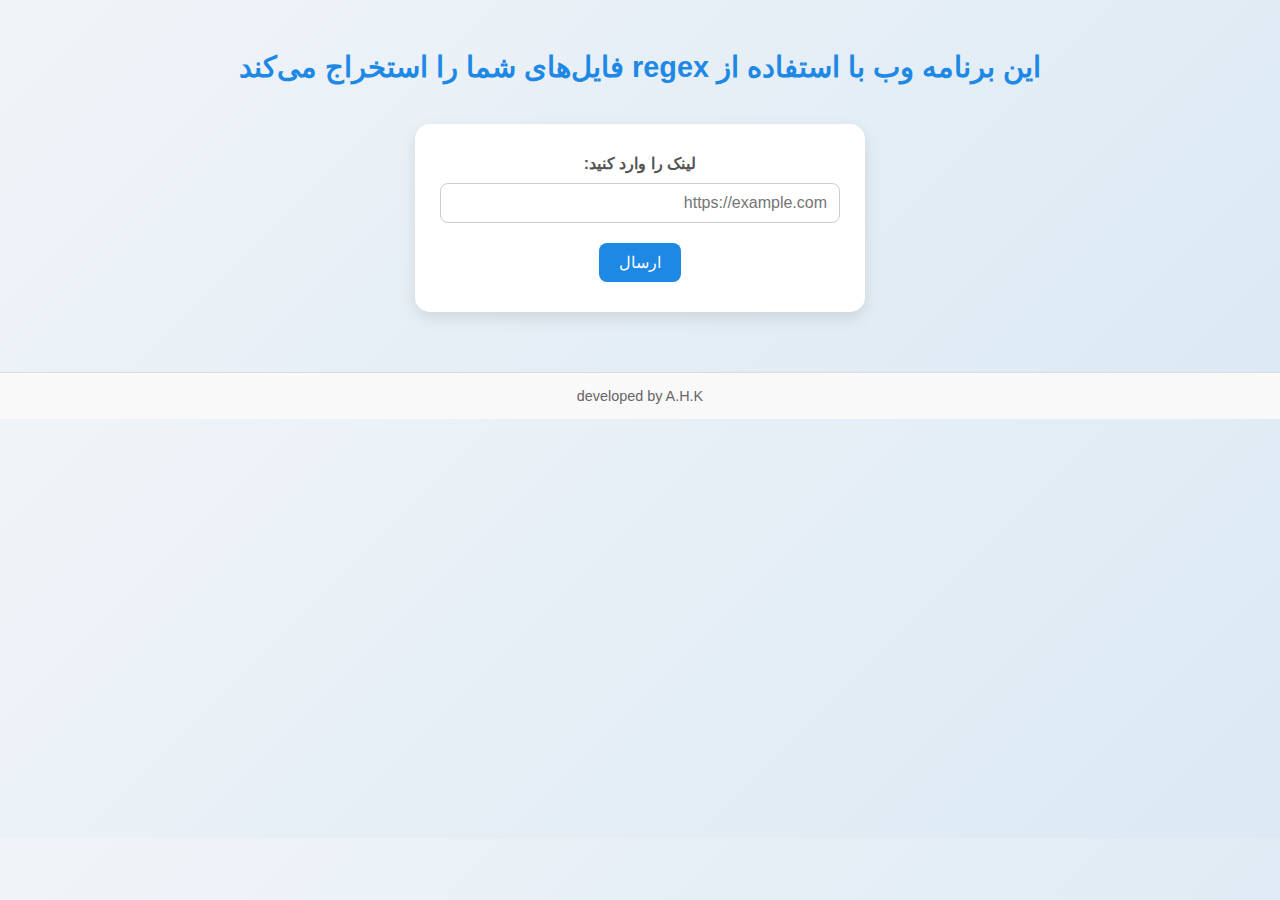
<file: templates/index.html>
<!DOCTYPE html>
<html lang="fa">
<head>
    <meta charset="UTF-8">
    <title>Image Extractor</title>
    <!-- لینک فایل CSS -->
    <link rel="stylesheet" href="/templates/style.css">
    <!-- فونت وزیر از CDN -->
    <link href="https://cdn.fontcdn.ir/Font/Persian/Vazir/Vazir.css" rel="stylesheet">
</head>
<body>
<h1>این برنامه وب با استفاده از regex فایل‌های شما را استخراج می‌کند</h1>

<form action="/submit" method="post">
    <label for="link">لینک را وارد کنید:</label>
    <input type="url" id="link" name="link" placeholder="https://example.com" required>
    <input type="submit" value="ارسال" class="btn">
</form>

<footer>developed by A.H.K</footer>
</body>
</html>
</file>
<file: templates/style.css>
body {
    font-family: "Vazir", sans-serif;
    background: linear-gradient(135deg, #f0f4f8, #dbe9f4);
    color: #333;
    margin: 0;
    padding: 0;
    direction: rtl;
    text-align: center;
}

h1 {
    margin-top: 50px;
    color: #1e88e5;
    font-size: 1.8rem;
}

form {
    background: #fff;
    max-width: 400px;
    margin: 40px auto;
    padding: 30px 25px;
    border-radius: 15px;
    box-shadow: 0 6px 16px rgba(0,0,0,0.1);
}

label {
    display: block;
    font-weight: bold;
    margin-bottom: 10px;
    color: #555;
}

input[type="url"] {
    width: 100%;
    padding: 10px 12px;
    border: 1px solid #ccc;
    border-radius: 8px;
    font-size: 1rem;
    box-sizing: border-box;
    transition: border-color 0.2s ease;
}

input[type="url"]:focus {
    outline: none;
    border-color: #1e88e5;
    box-shadow: 0 0 5px rgba(30,136,229,0.3);
}

input[type="submit"], .btn {
    display: inline-block;
    margin-top: 20px;
    background-color: #1e88e5;
    color: white;
    text-decoration: none;
    border: none;
    padding: 10px 20px;
    border-radius: 8px;
    font-size: 1rem;
    cursor: pointer;
    transition: background-color 0.3s ease;
}

input[type="submit"]:hover, .btn:hover {
    background-color: #1565c0;
}

.image-list {
    list-style-type: decimal;
    max-width: 800px;
    margin: 30px auto;
    padding: 0;
}

.image-list li {
    margin: 15px 0;
}

.image-list img {
    max-width: 100%;
    border-radius: 10px;
    box-shadow: 0 4px 10px rgba(0,0,0,0.1);
}

footer {
    margin-top: 60px;
    padding: 15px;
    font-size: 0.9rem;
    color: #666;
    border-top: 1px solid #ddd;
    background-color: #f9f9f9;
}

@media (max-width: 480px) {
    form {
        margin: 30px 15px;
        padding: 25px 20px;
    }
    h1 {
        font-size: 1.4rem;
    }
}
</file>
